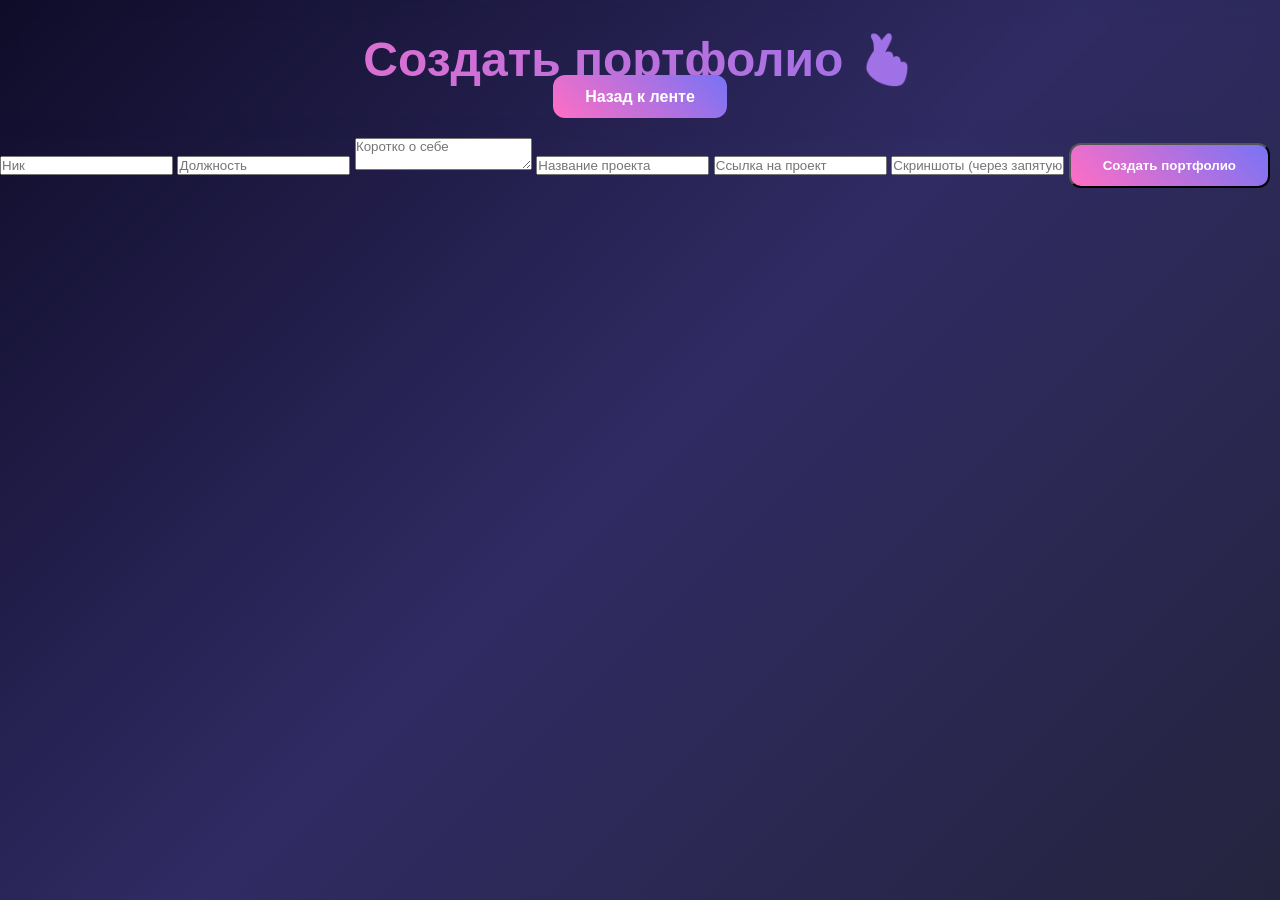
<file: portfolio.html>
<!DOCTYPE html>
<html lang="ru">
<head>
<meta charset="UTF-8">
<meta name="viewport" content="width=device-width, initial-scale=1.0">
<title>Создать портфолио</title>
<link rel="stylesheet" href="css/style.css">
</head>
<body>
<header>
<h1>Создать портфолио 🫰</h1>
<a href="index.html" class="button">Назад к ленте</a>
</header>
<main>
<form id="portfolio-form">
  <input type="text" placeholder="Ник" id="nickname" required>
  <input type="text" placeholder="Должность" id="role" required>
  <textarea placeholder="Коротко о себе" id="bio" required></textarea>
  <input type="text" placeholder="Название проекта" id="project-title" required>
  <input type="text" placeholder="Ссылка на проект" id="project-link" required>
  <input type="text" placeholder="Скриншоты (через запятую)" id="project-screenshots" required>
  <button type="submit" class="button">Создать портфолио</button>
</form>
</main>
<script src="js/portfolio.js"></script>
</body>
</html>
</file>
<file: css/style.css>
/* Reset */
* { margin:0; padding:0; box-sizing:border-box; font-family: 'Poppins', sans-serif; }

body {
  min-height: 100vh;
  background: linear-gradient(135deg, #0f0c29, #302b63, #24243e);
  color: #fff;
  overflow-x: hidden;
  background-attachment: fixed;
}

/* Звёздочки */
body::before {
  content:"";
  position:fixed;
  width:100%; height:100%;
  background: url('https://i.ibb.co/0Q7Vg4p/stars.png') repeat;
  z-index:0;
  opacity:0.3;
}

header {
  text-align: center;
  padding: 2rem;
  backdrop-filter: blur(10px);
}

h1 {
  font-size: 3rem;
  background: linear-gradient(90deg, #ff6ec4, #7873f5);
  -webkit-background-clip: text;
  -webkit-text-fill-color: transparent;
  animation: glow 2s infinite alternate;
}

p {
  margin: 0.5rem 0 1.5rem;
}

.button {
  padding: 0.8rem 2rem;
  background: linear-gradient(45deg, #ff6ec4, #7873f5);
  color: #fff;
  text-decoration: none;
  border-radius: 12px;
  font-weight: bold;
  transition: 0.3s;
}

.button:hover {
  filter: brightness(1.3);
  transform: scale(1.05);
}

/* Лента портфолио */
.portfolio-grid {
  display: grid;
  grid-template-columns: repeat(auto-fit, minmax(280px, 1fr));
  gap: 1.5rem;
  padding: 2rem;
  z-index:1;
  position:relative;
}

.portfolio-card {
  background: rgba(255,255,255,0.05);
  border-radius: 16px;
  padding: 1rem;
  backdrop-filter: blur(8px);
  transition: 0.3s;
}

.portfolio-card:hover {
  transform: scale(1.03);
  box-shadow: 0 0 20px rgba(255,110,196,0.6);
}

.project-screenshot {
  width: 100%;
  border-radius: 12px;
  margin: 0.5rem 0;
}

/* Glow animation */
@keyframes glow {
  0% { text-shadow: 0 0 10px #ff6ec4, 0 0 20px #7873f5; }
  100% { text-shadow: 0 0 20px #ff6ec4, 0 0 40px #7873f5; }
}
</file>
